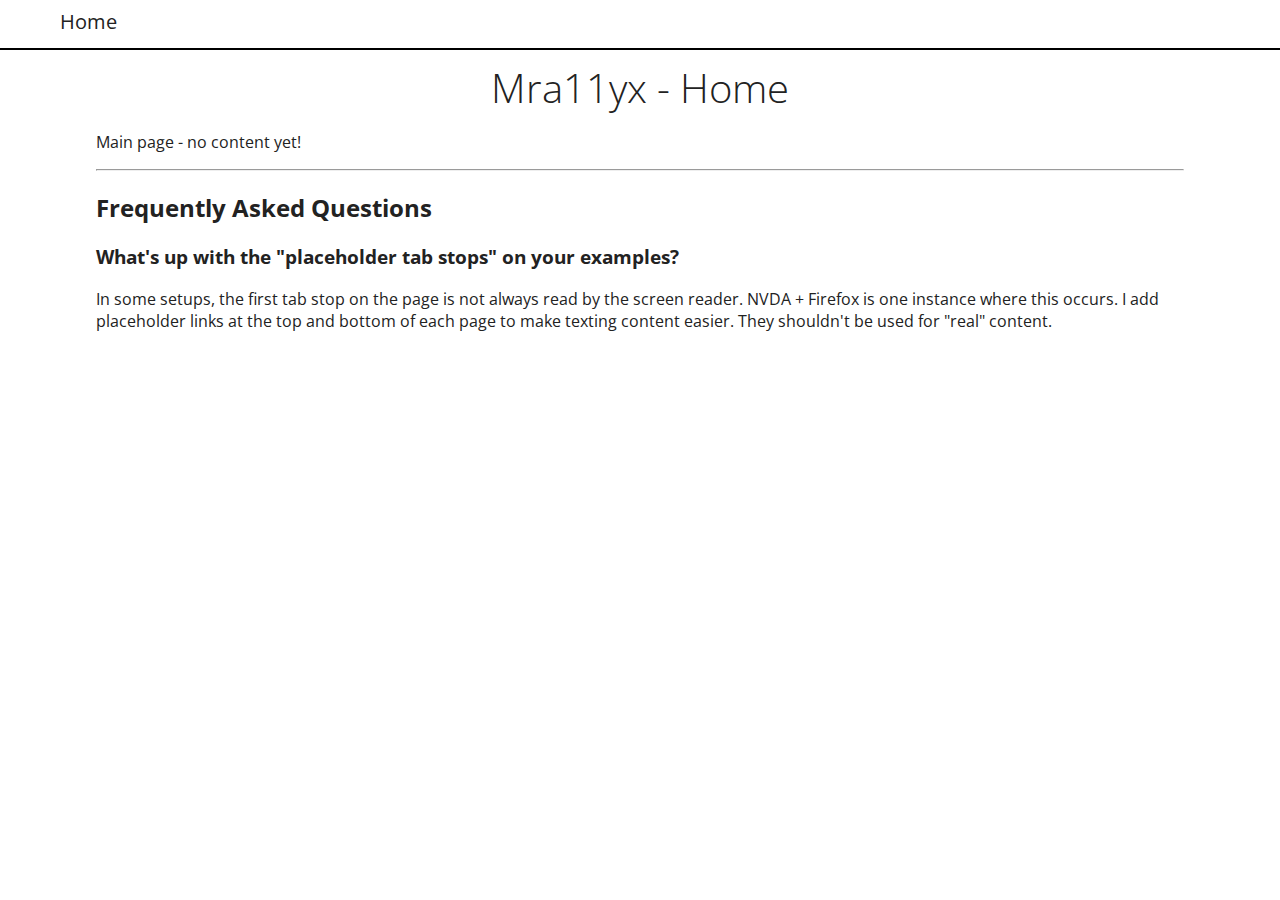
<file: index.html>
<!DOCTYPE html>
<html lang="en">

<head>
    <meta charset="UTF-8">
    <meta name="viewport" content="width=device-width, initial-scale=1.0">
    <meta http-equiv="X-UA-Compatible" content="ie=edge">
    <title>Alex's Accessibility Site - MrA11yx.com - Home</title>
    <link rel="stylesheet" href="https://fonts.googleapis.com/css?family=Open+Sans">
    <link rel="stylesheet" href="https://use.fontawesome.com/releases/v5.6.1/css/all.css">
    <link rel="stylesheet" href="shared/main.css">
</head>

<body>
    <a href="#" id="skip-main" class="skip-link">Skip to main content</a>
    <nav>
        <ul><li><a href="http://www.mra11yx.com">Home</a></li></ul>
    </nav>
    <div class="main" role="main">
        <h1 class="center">Mra11yx - Home</h1>
        <p>Main page - no content yet!</p>
        <hr aria-hidden="true">
        <h2>Frequently Asked Questions</h2>
        <section class="faq">
            <h3>What's up with the "placeholder tab stops" on your examples?</h3>
            <p>In some setups, the first tab stop on the page is not always read by the screen reader. NVDA +
                Firefox is one instance where this occurs. I add placeholder links at the top and bottom of each
                page to make texting content easier. They shouldn't be used for "real" content.</p>
        </section>
    </div>
    <script src="shared/helpers.js"></script>
</body>

</html>
</file>
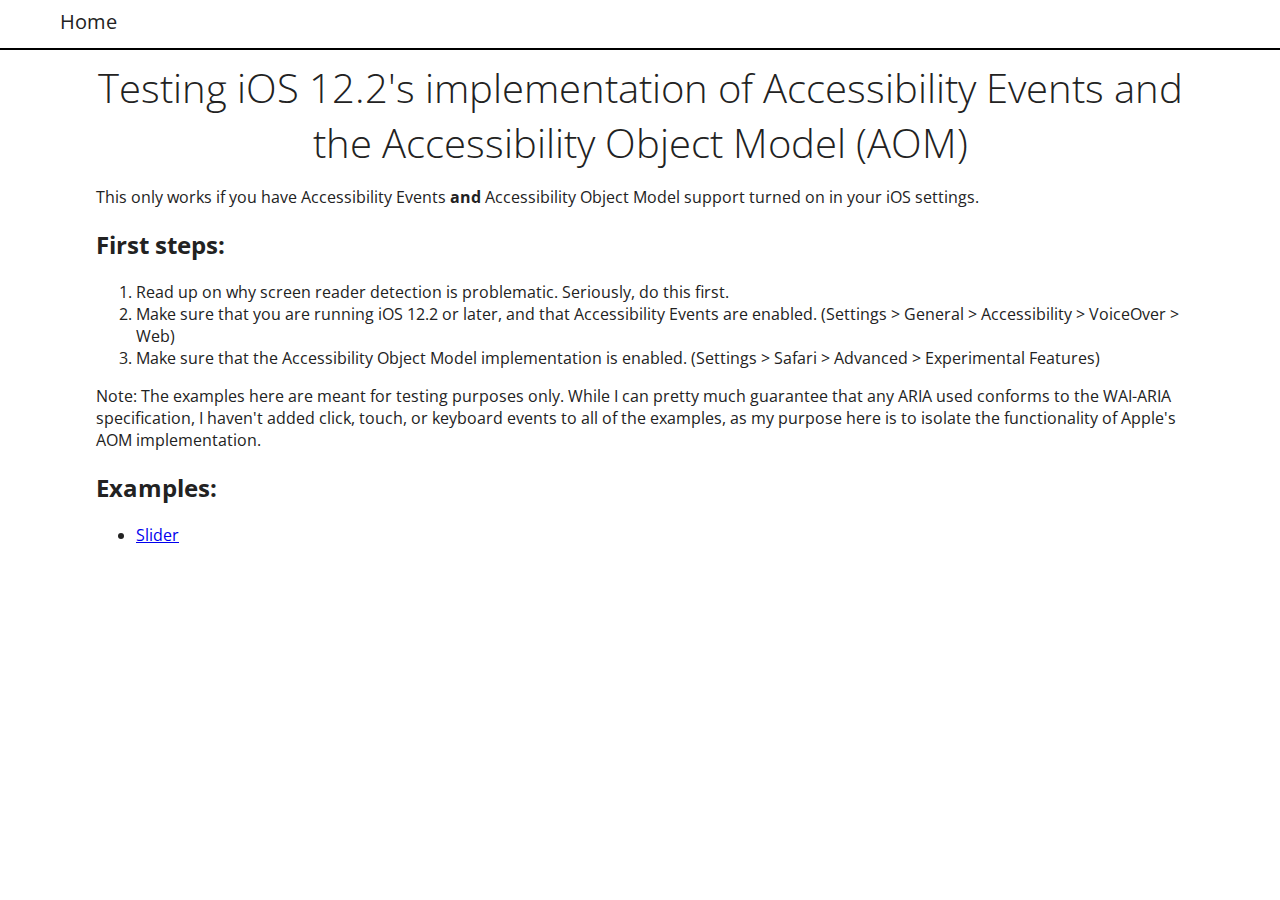
<file: aom-ios/index.html>
<!DOCTYPE html>
<html lang="en">

<head>
    <meta charset="UTF-8">
    <meta name="viewport" content="width=device-width, initial-scale=1.0">
    <meta http-equiv="X-UA-Compatible" content="ie=edge">
    <title>Accessibility Object Model examples</title>
    <link rel="stylesheet" href="https://fonts.googleapis.com/css?family=Open+Sans">
    <link rel="stylesheet" href="https://use.fontawesome.com/releases/v5.6.1/css/all.css">
    <link rel="stylesheet" href="../shared/main.css">
</head>

<body>
    <a href="#" id="skip-main" class="skip-link">Skip to main content</a>
    <nav>
            <ul><li><a href="http://www.mra11yx.com">Home</a></li></ul>
        </nav>
    <div class="main" role="main">
        <h1 class="center">Testing iOS 12.2's implementation of Accessibility Events and the Accessibility Object Model
            (AOM)
        </h1>
        <p>This only works if you have Accessibility Events <strong>and</strong> Accessibility Object Model support
            turned on in your iOS settings.</p>
        <h2>First steps:</h2>
        <ol>
            <li>Read up on why screen reader detection is problematic. Seriously, do this first.</li>
            <li>Make sure that you are running iOS 12.2 or later, and that Accessibility Events are enabled. (Settings >
                General > Accessibility > VoiceOver > Web)</li>
            <li>Make sure that the Accessibility Object Model implementation is enabled. (Settings > Safari > Advanced >
                Experimental Features)</li>
        </ol>
        <p>Note: The examples here are meant for testing purposes only. While I can pretty much guarantee that any ARIA
            used conforms to the WAI-ARIA specification, I haven't added click, touch, or keyboard events to all of the
            examples, as my purpose here is to isolate the functionality of Apple's AOM implementation.</p>
        <h2>Examples:</h2>
        <ul>
            <li><a href="slider/index.html">Slider</a></li>
        </ul>
    </div>
    <script src="../shared/helpers.js"></script>
</body>

</html>
</file>
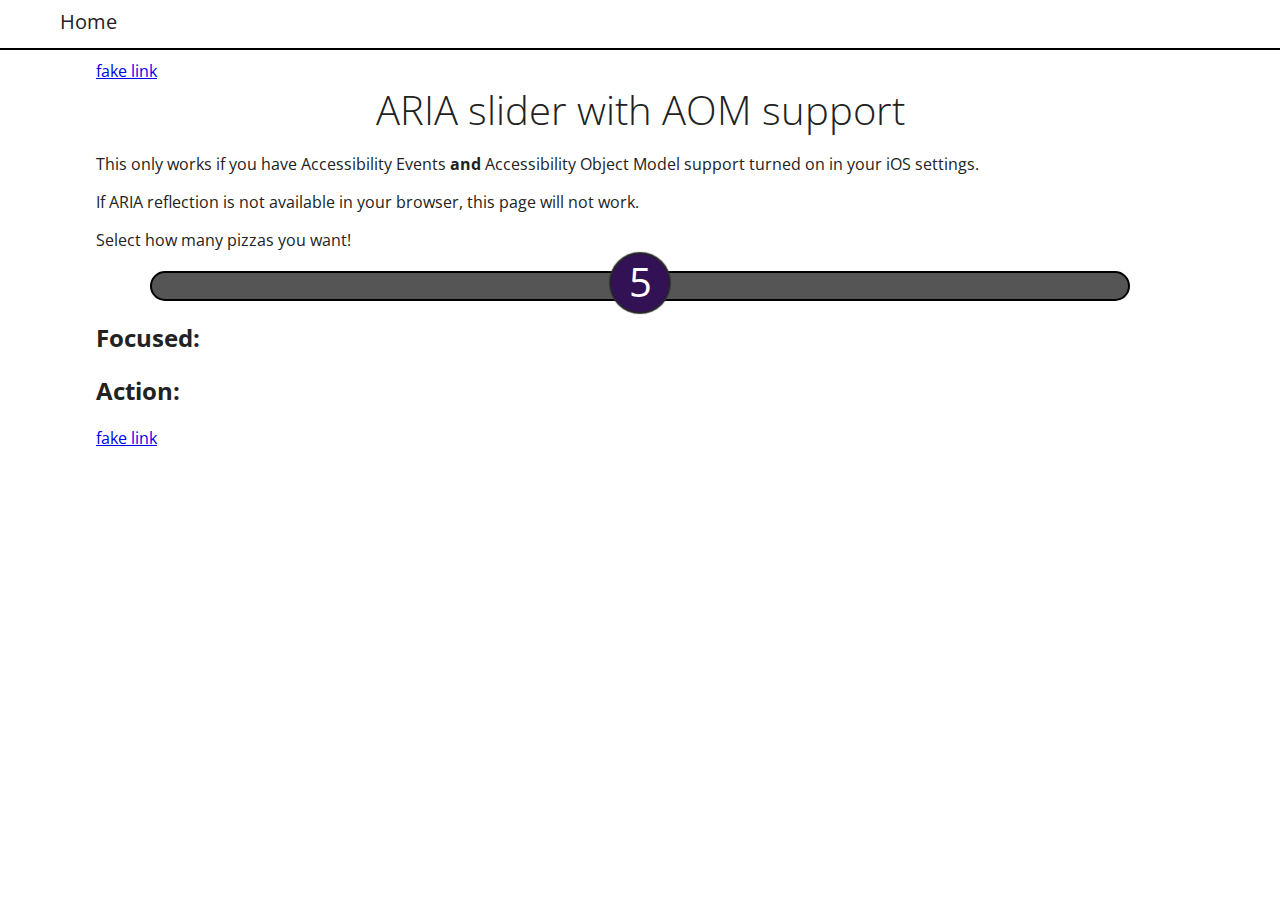
<file: aom-ios/slider/index.html>
<!DOCTYPE html>
<html lang="en">

<head>
    <meta charset="UTF-8">
    <meta name="viewport" content="width=device-width, initial-scale=1.0">
    <meta http-equiv="X-UA-Compatible" content="ie=edge">
    <title>AOM test</title>
    <link rel="stylesheet" href="https://fonts.googleapis.com/css?family=Open+Sans">
    <link rel="stylesheet" href="https://use.fontawesome.com/releases/v5.6.1/css/all.css">
    <link rel="stylesheet" href="../../shared/main.css">
    <link rel="stylesheet" href="slider.css">
</head>

<body>
    <a href="#" id="skip-main" class="skip-link">Skip to main content</a>
    <nav>
        <ul>
            <li><a href="http://www.mra11yx.com">Home</a></li>
        </ul>
    </nav>
    <div class="main" role="main">
        <div><a href="#">fake link</a></div>
        <h1 class="center">ARIA slider with AOM support</h1>
        <p>This only works if you have Accessibility Events <strong>and</strong> Accessibility Object Model support
            turned on in your iOS settings.</p>
        <p>If ARIA reflection is not available in your browser, this page will not work.</p>

        <div id="pizzaLabel" class="slider-label">Select how many pizzas you want!</div>
        <div data-thing="pizza" class="pizza-slider" role="slider" tabindex="0" aria-valuemin="0" aria-valuemax="10"
            aria-valuenow="5" aria-valuetext="5 pizzas" aria-labelledby="pizzaLabel">
            <div class="thumb" aria-hidden="true">5</div>
        </div>
        <h2>Focused:</h2>
        <div id="focused"></div>
        <h2>Action:</h2>
        <div id="action"></div>
        <div><a href="#">fake link</a></div>
    </div>
    <script src="../../shared/helpers.js"></script>
    <script src="slider.js"></script>
</body>

</html>
</file>
<file: shared/main.css>
/* todo: reorder CSS to use Grouped by Type model https://css-tricks.com/poll-results-how-do-you-order-your-css-properties/ */
* {
  box-sizing: border-box;
  font-family: "Open Sans", sans-serif;
}

html {
  font-size: 62.5%;
}

body {
  /* default font size will be 16px */
  background-color: #fff;
  color: #222;
  font-size: 1.6rem;
  margin: 0;
  width: 100%;
}

.main {
  margin: 1rem auto;
  width: 85%;
}

.center {
  text-align: center;
  margin: auto;
}

h1 {
  font-size: 4rem;
  font-weight: 100;
}

i {
  /*   we don't want to send click events to font icons */
  pointer-events: none;
}

nav {
  border-bottom: 2px solid #000;
  height: 5rem;
  position: relative;
  width: 100%;
}

nav ul {
  height: 100%;
  list-style-type: none;
  margin: 0;
  left: 0;
  width: 100%;
}

nav li {
  display: inline-block;
  height: 100%;
}

nav a {
  display: inline-block;
  color: #222;
  height: 100%;
  font-size: 2rem;
  padding: calc(1rem - 2px) 2rem;
  text-decoration: none;
}

nav a:hover,
nav a:focus {
  background-color: #222;
  color: #fff;
  text-decoration: underline;
}



/* Accessibility-related styling */
.skip-link:focus {
  color: #222;
  background: #fff;
  border: 2px solid #000;
  display: inline-block;
  left: 0;
  padding: 1rem;
  position: absolute;
  top: 0;
  z-index: 1000;
}

.sronly,
.skip-link:not(:focus) {
  /* https://labs.levelaccess.com/index.php/Offscreen_Text */
  position: absolute !important;
  clip: rect(1px 1px 1px 1px) !important;
  clip: rect(1px, 1px, 1px, 1px) !important;
  clip-path: inset(50%) !important;
  padding: 0 !important;
  border: 0 !important;
  height: 1px !important;
  width: 1px !important;
  overflow: hidden !important;
  white-space: nowrap !important;
}



a:focus,
button:focus,
input:focus,
[tabindex]:focus,
.focused {
  outline: 2px dotted #000;
}
</file>
<file: aom-ios/slider/slider.css>
/* todo: reorder CSS to use Grouped by Type model https://css-tricks.com/poll-results-how-do-you-order-your-css-properties/ */
  
  .slider-label {
    margin-bottom: 2rem;
  }
  
  .pizza-slider {
    background: #555;
    border: 0.2rem solid #000;
    border-radius: 10rem;
    display: block;
    height: 3rem;
    margin: auto;
    position: relative;
    width: 90%;
  }
  
  .pizza-slider .thumb {
    --size: 6rem;
    background: #315;
    border: 1px solid #222;
    border-radius: 100%;
    box-shadow: 0 0 1px 1px #333;
    color: #fff;
    font-size: 4rem;
    height: var(--size);
    left: calc(50% - (var(--size) / 2));
    pointer-events: none;
    position: absolute;
    text-align: center;
    top: -2rem;
    width: var(--size);
  }
</file>
